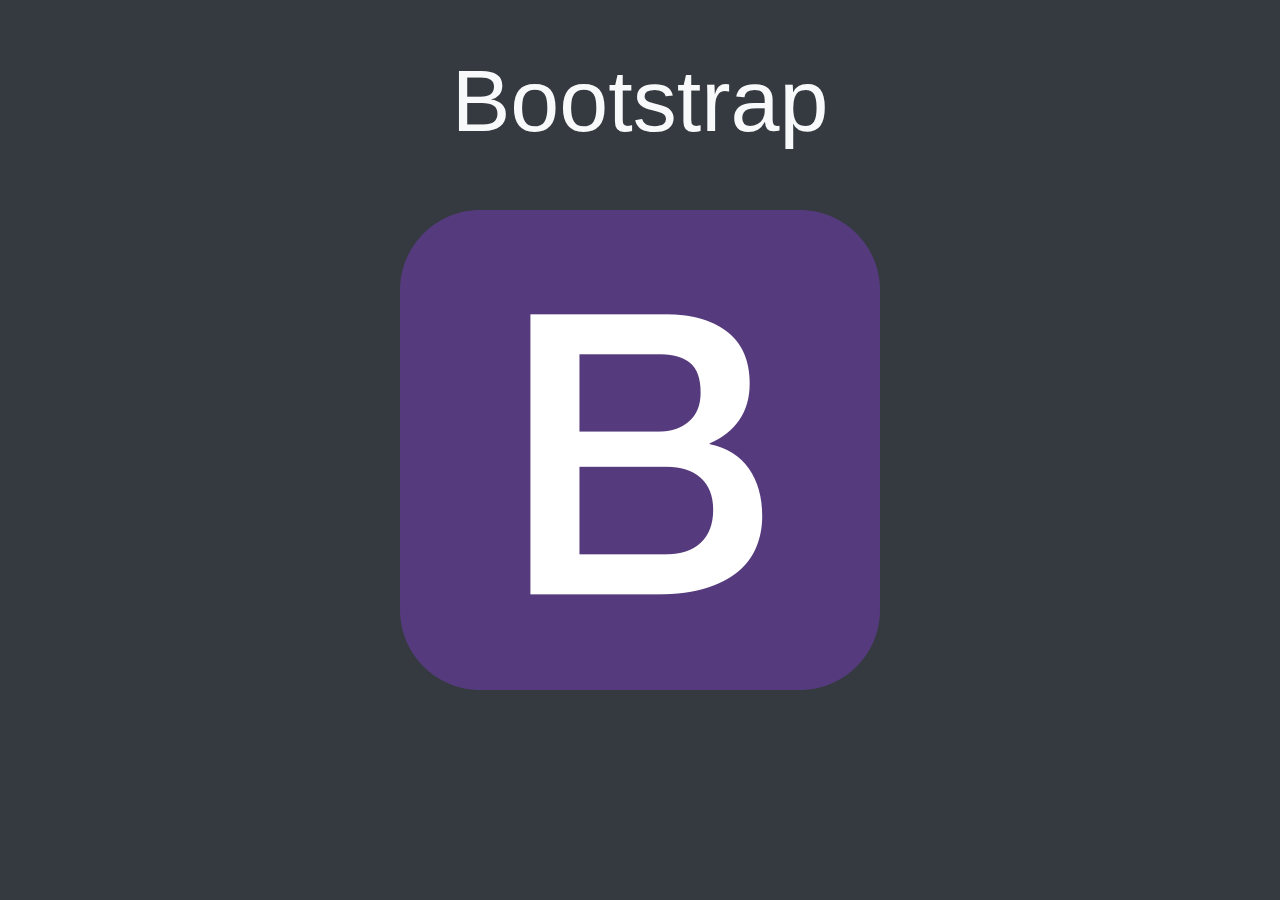
<file: index.html>
<!DOCTYPE html>
<html>
<head>
	<title>Bootstrap présentation</title>
	<meta charset="utf-8">
	<meta name="viewport" content="width=device-width, initial-scale=1, shrink-to-fit=no">
	<meta NAME='Author' CONTENT='Renou Antoine'>
	<meta NAME='Language' CONTENT='fr'>
	<link href="bootstrap/css/bootstrap.min.css" rel="stylesheet">
	<link rel="stylesheet" type="text/css" href="../css/menu.css">
</head>
<body class="bg-dark">

	<div class="container-fluid">
		
		<header>
			<div class="row justify-content-center m-5">
				<h1 class="display-2 text-light">Bootstrap</h1>
			</div>
		</header>
		
		

		<main>
			<div class="row  justify-content-center">
				
				<a href="views/menu.html">
					<img class="img-fluid img-rounded" src="images/bootstrap_logo.png" id="bootstrap_logo" alt="bootstrap logo">
				</a>
				
			</div>
		</main>

	</div>


	<!--Script-->
	<script src="bootstrap/js/jquery-3.4.1.slim.min.js"></script>
	<script src="bootstrap/js/popper.min.js"></script>
	<script src="bootstrap/js/bootstrap.min.js"></script>
</body>
</html>
</file>
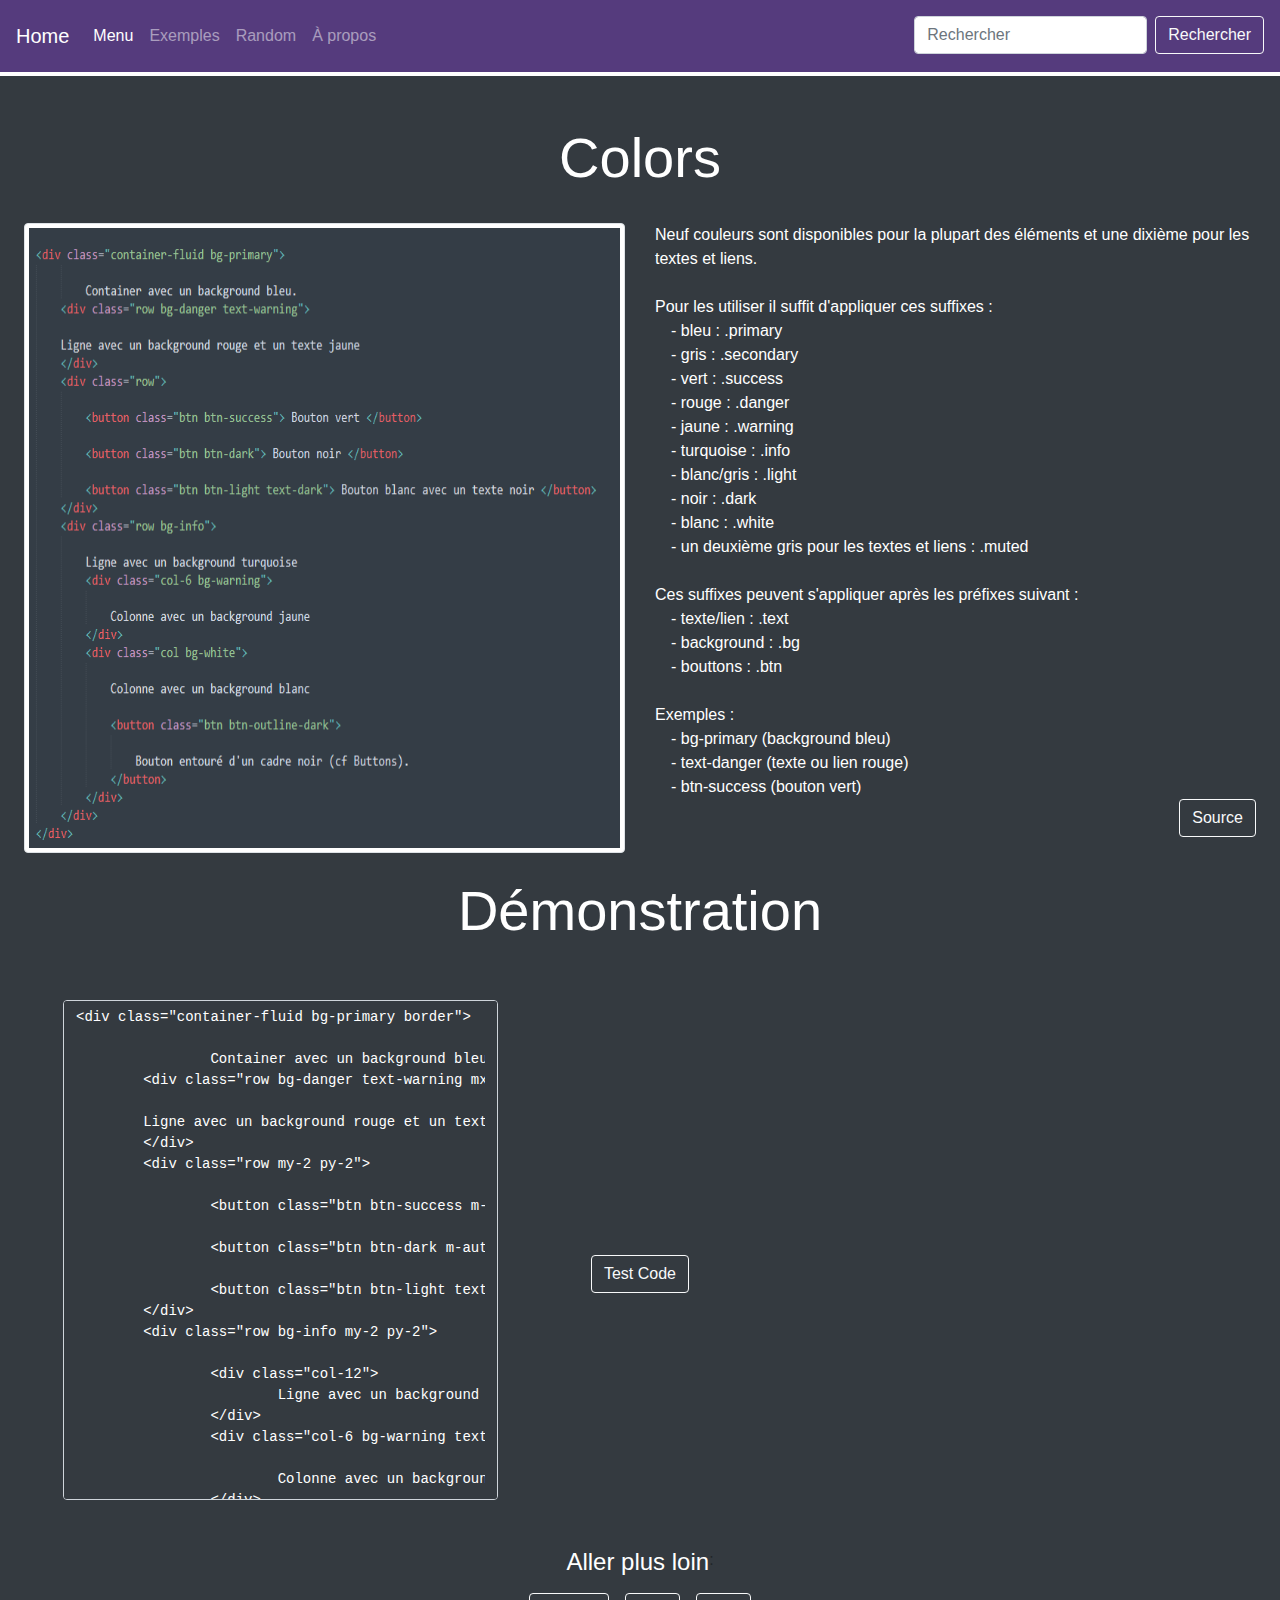
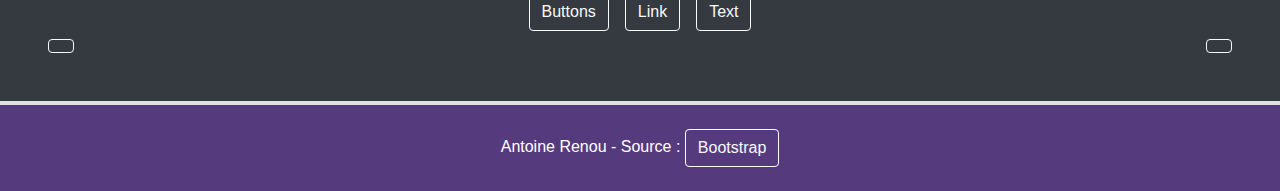
<file: views/colors.html>
<!DOCTYPE html>
<html>
<head>
	<title>Colors</title>
	<meta charset="utf-8">
	<meta name="viewport" content="width=device-width, initial-scale=1, shrink-to-fit=no">
	<meta NAME='Author' CONTENT='Renou Antoine'>
	<meta NAME='Language' CONTENT='fr'>
	<link href="../bootstrap/css/bootstrap.min.css" rel="stylesheet">
	<link rel="stylesheet" type="text/css" href="../css/menu.css">
</head>
<body class="bg-dark">
	<div class="container-fluid p-0">

		<!-- NavBar -->
		<header>
			<nav class="navbar navbar-expand-md navbar-dark p-3" id="navbar">
				<a class="navbar-brand" href="../index.html">Home</a>
				<button class="navbar-toggler" type="button" data-toggle="collapse" data-target="#navbarNavAltMarkup" aria-controls="#navbarNavAltMarkup" aria-expanded="false" aria-label="Toggle navigation">
					<span class="navbar-toggler-icon"></span>
				</button>

				<ul class="collapse navbar-collapse align-items-start navbar-nav" id="navbarNavAltMarkup">
					<li class="nav-item">
						<a class="nav-link active" href="menu.html">Menu</a>
					</li>
					<li class="nav-item ">
						<a class="nav-link" href="#">Exemples</a>
					</li>
					<li class="nav-item">
						<a class="nav-link" href="#">Random</a>
					</li>
					<li class="nav-item">
						<a class="nav-link" href="#">À propos</a>
					</li>
					<li class="nav-item ml-auto">
						<form class="form-inline">
							<input class="form-control mr-sm-2" type="search" placeholder="Rechercher" aria-label="Search">
							<button class="btn btn-outline-light my-2 my-sm-0 ml-auto" type="submit">Rechercher</button>
						</form>
					</li>
				</ul>	

			</nav>
		</header>
		<!-- Titre -->
		<h1 class="text-center text-white mt-5 display-4">Colors</h1>

		<div class="row p-4">
			<!-- Image -->
			<div class="col-12 col-md-6 d-flex justify-content-center">
				<img class="img-fluid img-thumbnail" src="../images/colors_img.png">
			</div>

			<!-- Présentation -->
			<div class="col-12 col-md-6 d-flex align-items-center pt-5 pt-md-0">
				<p class="text-white">Neuf couleurs sont disponibles pour la plupart des éléments et une dixième pour les textes et liens.<br/>
<br/>
					Pour les utiliser il suffit d'appliquer ces suffixes :<br/>
					&emsp;- bleu : .primary<br/>
					&emsp;- gris : .secondary<br/>
					&emsp;- vert : .success<br/>
					&emsp;- rouge : .danger<br/>
					&emsp;- jaune : .warning<br/>
					&emsp;- turquoise : .info<br/>
					&emsp;- blanc/gris : .light<br/>
					&emsp;- noir : .dark<br/>
					&emsp;- blanc : .white<br/>
					&emsp;- un deuxième gris pour les textes et liens : .muted<br/>
<br/>
					Ces suffixes peuvent s'appliquer après les préfixes suivant :<br/>
					&emsp;- texte/lien : .text<br/>
					&emsp;- background : .bg<br/>
					&emsp;- bouttons : .btn<br/>
<br/>
					Exemples :<br/>
					&emsp;- bg-primary (background bleu)<br/>
					&emsp;- text-danger (texte ou lien rouge)<br/>
					&emsp;- btn-success (bouton vert)<br/>
					<a class="btn btn-outline-light float-right" href="https://getbootstrap.com/docs/4.0/utilities/colors/">Source</a>
				</p>

			</div>



		</div>

		<!-- Démonstration -->
		<div class="row justify-content-center">
			<h1 class="text-center text-white display-4 pt-0 pb-5">Démonstration</h1>
		</div>
		
		<div class="row mx-4">
			<!-- Code -->
			<div class="col-12 col-md-5">
				<div contenteditable="true" spellcheck="false" class="form-control ml-4 mb-4 bg-dark" style="width: 90%; height: 500px; overflow: auto;">

					<pre id="code" class="text-white">

					</pre>
				</div>
			</div>

			<div class="col-12 col-md-2 d-flex justify-content-center align-items-center mt-4">
				<button class="btn btn-outline-light" onclick="transfer()">Test Code</button>
			</div>	

			<!-- Visuel -->
			<div id="visuel" class="col-12 my-3 col-md-5 d-flex align-items-center">
				
			</div>

		</div>
		
		<!-- Aller plus loin -->
		<div class="row pt-4">

			<div class="col-12 d-flex justify-content-center mb-2">
				<h4 class="display-5 text-white">Aller plus loin </h4>:
			</div>

			<div class="col-12 d-flex justify-content-center mb-2">
				<a class="btn btn-outline-light mx-2" href="buttons.html">Buttons</a>
				<a class="btn btn-outline-light mx-2" href="link.html">Link</a>
				<a class="btn btn-outline-light mx-2" href="text.html">Text</a>
			</div>

			<div class="col-6 d-flex align-items-end">
				<button type="button" class="btn btn-outline-light ml-5">
					<i class="fa fa-chevron-left text-left"></i> 
				</button>
			</div>

			<div class="col-6 d-flex justify-content-end align-items-end">
				<button type="button" class="btn btn-outline-light mr-5">
					<i class="fa fa-chevron-right text-left"></i> 
				</button>
			</div>

		</div>

		<!-- Footer -->
		<div class="row mt-5 border-top p-4" id="footer">
			<div class="col-12 text-center">

				Antoine Renou - Source : <a class="btn btn-outline-light rounded border-white" href="https://getbootstrap.com/">Bootstrap</a>

			</div>
		</div>

	</div>

	<!--Script-->
	<script type="text/javascript" src="../bootstrap/js/jquery-3.4.1.min.js"></script>
	<script type="text/javascript" src="../bootstrap/js/popper.min.js"></script>
	<script type="text/javascript" src="../bootstrap/js/bootstrap.min.js"></script>
	<script type="text/javascript" src="../js/font_awesome.js"></script>
	<script type="text/javascript" src="../js/demonstration.js"></script>
	<script type="text/javascript">fill('../html_exemples/colors_exemple.html');</script>
	<script type="text/javascript">transfer();</script>
</body>
</html>
</file>
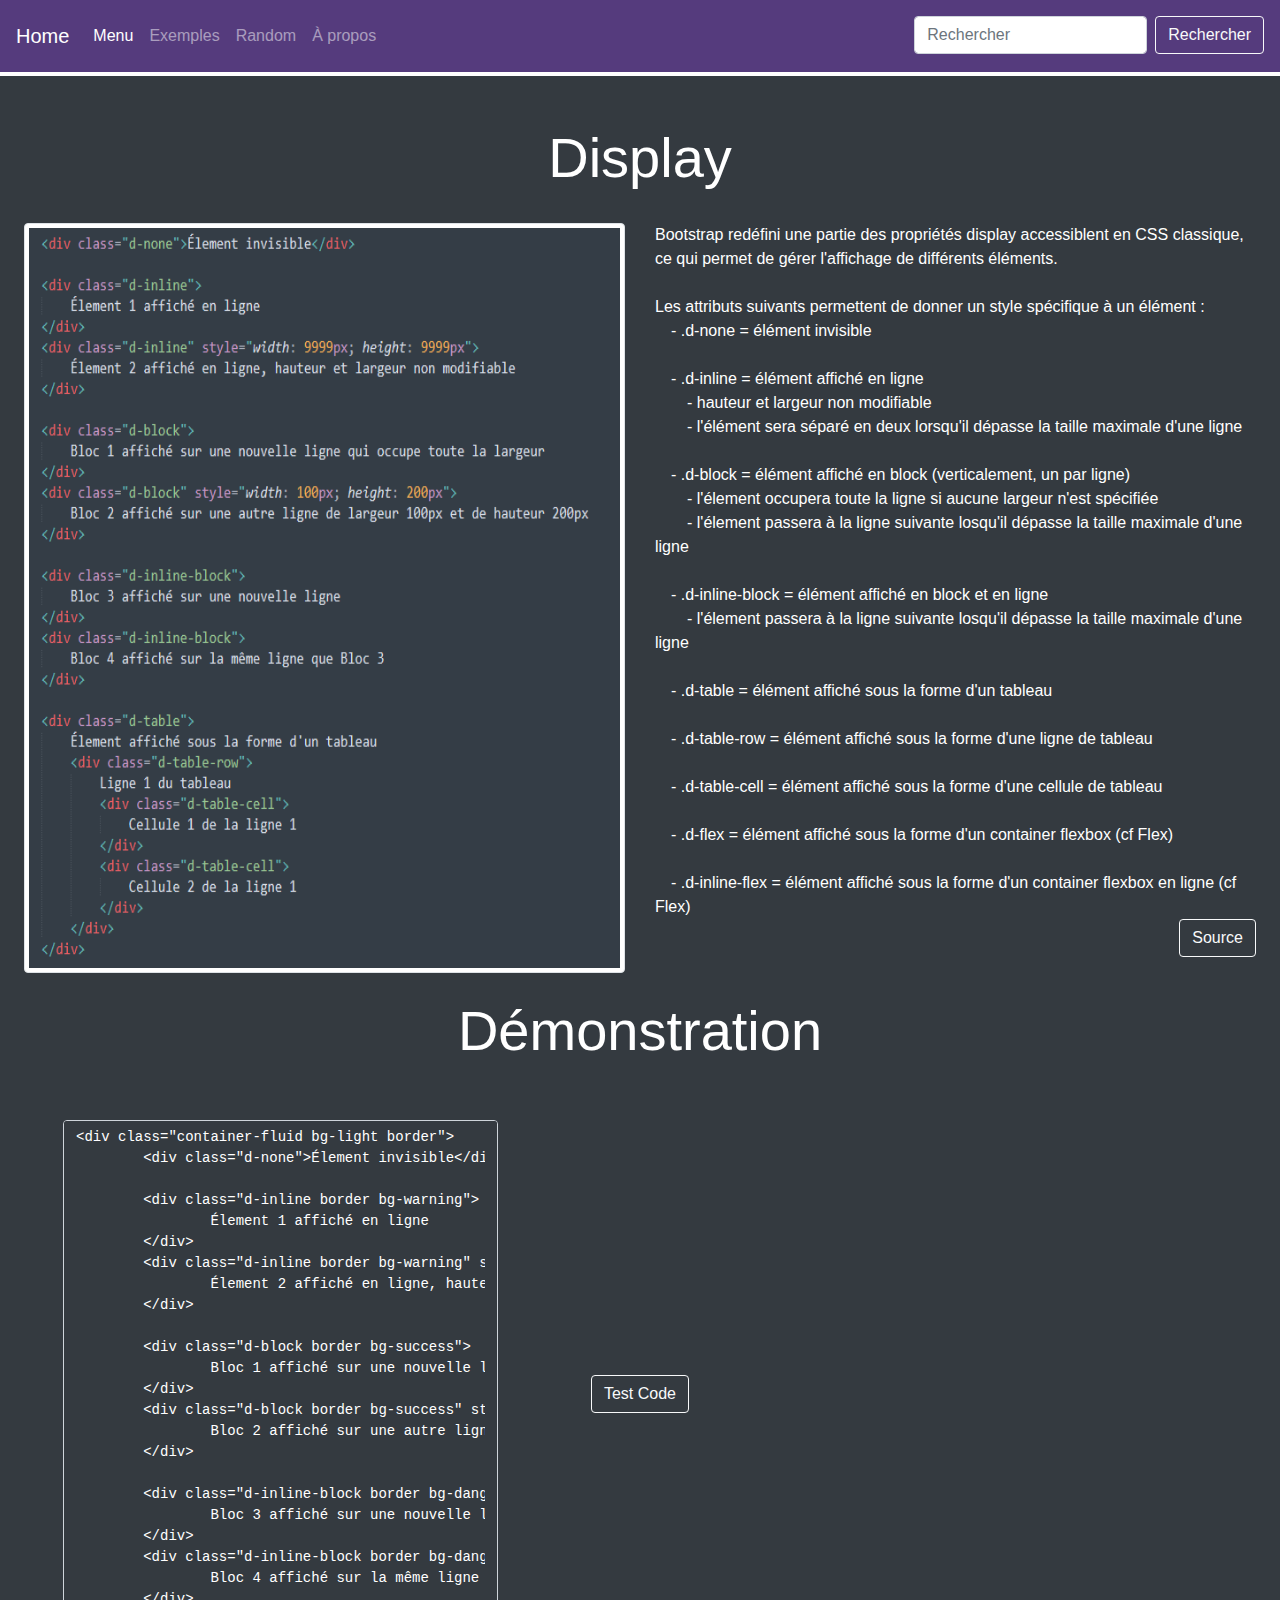
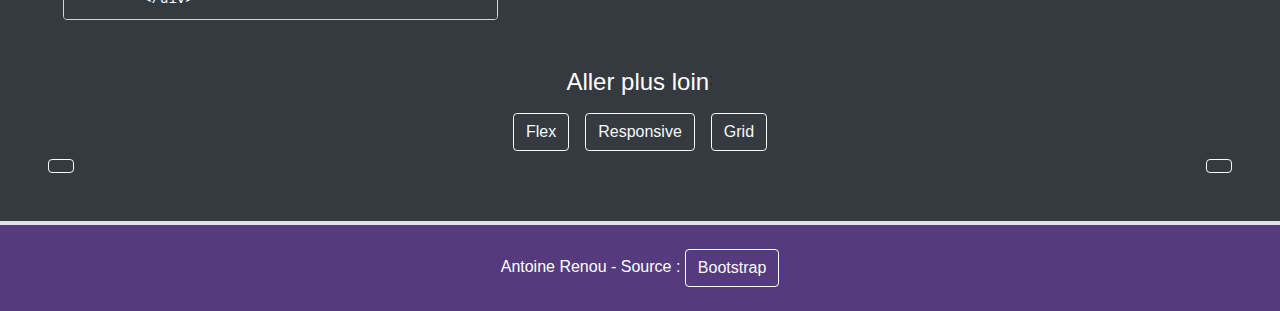
<file: views/display.html>
<!DOCTYPE html>
<html>
<head>
	<title>Display</title>
	<meta charset="utf-8">
	<meta name="viewport" content="width=device-width, initial-scale=1, shrink-to-fit=no">
	<meta NAME='Author' CONTENT='Renou Antoine'>
	<meta NAME='Language' CONTENT='fr'>
	<link href="../bootstrap/css/bootstrap.min.css" rel="stylesheet">
	<link rel="stylesheet" type="text/css" href="../css/menu.css">
</head>
<body class="bg-dark">
	<div class="container-fluid p-0">

		<!-- NavBar -->
		<header>
			<nav class="navbar navbar-expand-md navbar-dark p-3" id="navbar">
				<a class="navbar-brand" href="../index.html">Home</a>
				<button class="navbar-toggler" type="button" data-toggle="collapse" data-target="#navbarNavAltMarkup" aria-controls="#navbarNavAltMarkup" aria-expanded="false" aria-label="Toggle navigation">
					<span class="navbar-toggler-icon"></span>
				</button>

				<ul class="collapse navbar-collapse align-items-start navbar-nav" id="navbarNavAltMarkup">
					<li class="nav-item">
						<a class="nav-link active" href="menu.html">Menu</a>
					</li>
					<li class="nav-item ">
						<a class="nav-link" href="#">Exemples</a>
					</li>
					<li class="nav-item">
						<a class="nav-link" href="#">Random</a>
					</li>
					<li class="nav-item">
						<a class="nav-link" href="#">À propos</a>
					</li>
					<li class="nav-item ml-auto">
						<form class="form-inline">
							<input class="form-control mr-sm-2" type="search" placeholder="Rechercher" aria-label="Search">
							<button class="btn btn-outline-light my-2 my-sm-0 ml-auto" type="submit">Rechercher</button>
						</form>
					</li>
				</ul>	

			</nav>
		</header>
		<!-- Titre -->
		<h1 class="text-center text-white mt-5 display-4">Display</h1>

		<div class="row p-4">
			<!-- Image -->
			<div class="col-12 col-md-6 d-flex justify-content-center">
				<img class="img-fluid img-thumbnail" src="../images/display_img.png">
			</div>

			<!-- Présentation -->
			<div class="col-12 col-md-6 d-flex align-items-center pt-5 pt-md-0">
				<p class="text-white">Bootstrap redéfini une partie des propriétés display accessiblent en CSS classique, ce qui permet de gérer l'affichage de différents éléments.<br/>
					<br/>
					Les attributs suivants permettent de donner un style spécifique à un élément :<br/>
					&emsp;- .d-none = élément invisible<br/>
					<br/>
					&emsp;- .d-inline = élément affiché en ligne<br/>
					&emsp;&emsp;- hauteur et largeur non modifiable<br/>
					&emsp;&emsp;- l'élément sera séparé en deux lorsqu'il dépasse la taille maximale d'une ligne<br/>
					<br/>
					&emsp;- .d-block = élément affiché en block (verticalement, un par ligne)<br/>
					&emsp;&emsp;- l'élement occupera toute la ligne si aucune largeur n'est spécifiée<br/>
					&emsp;&emsp;- l'élement passera à la ligne suivante losqu'il dépasse la taille maximale d'une ligne<br/>
					<br/>
					&emsp;- .d-inline-block = élément affiché en block et en ligne<br/>
					&emsp;&emsp;- l'élement passera à la ligne suivante losqu'il dépasse la taille maximale d'une ligne<br/>
					<br/>
					&emsp;- .d-table = élément affiché sous la forme d'un tableau<br/>
					<br/>
					&emsp;- .d-table-row = élément affiché sous la forme d'une ligne de tableau<br/>
					<br/>
					&emsp;- .d-table-cell = élément affiché sous la forme d'une cellule de tableau<br/>
					<br/>
					&emsp;- .d-flex = élément affiché sous la forme d'un container flexbox (cf Flex)<br/>
					<br/>
					&emsp;- .d-inline-flex = élément affiché sous la forme d'un container flexbox en ligne (cf Flex)<br/>
					<a class="btn btn-outline-light float-right" href="https://getbootstrap.com/docs/4.0/utilities/display/">Source</a>
				</p>

			</div>



		</div>

		<!-- Démonstration -->
		<div class="row justify-content-center">
			<h1 class="text-center text-white display-4 pt-0 pb-5">Démonstration</h1>
		</div>
		
		<div class="row mx-4">
			<!-- Code -->
			<div class="col-12 col-md-5">
				<div contenteditable="true" spellcheck="false" class="form-control ml-4 mb-4 bg-dark" style="width: 90%; height: 500px; overflow: auto;">

					<pre id="code" class="text-white">

					</pre>
				</div>
			</div>

			<div class="col-12 col-md-2 d-flex justify-content-center align-items-center mt-4">
				<button class="btn btn-outline-light" onclick="transfer()">Test Code</button>
			</div>	

			<!-- Visuel -->
			<div id="visuel" class="col-12 my-3 col-md-5 d-flex align-items-center">
				
			</div>

		</div>
		
		<!-- Aller plus loin -->
		<div class="row pt-4">

			<div class="col-12 d-flex justify-content-center mb-2">
				<h4 class="display-5 text-white">Aller plus loin </h4>:
			</div>

			<div class="col-12 d-flex justify-content-center mb-2">
				<a class="btn btn-outline-light mx-2" href="flex.html">Flex</a>
				<a class="btn btn-outline-light mx-2" href="responsive.html">Responsive</a>
				<a class="btn btn-outline-light mx-2" href="grid.html">Grid</a>
			</div>

			<div class="col-6 d-flex align-items-end">
				<button type="button" class="btn btn-outline-light ml-5">
					<i class="fa fa-chevron-left text-left"></i> 
				</button>
			</div>

			<div class="col-6 d-flex justify-content-end align-items-end">
				<button type="button" class="btn btn-outline-light mr-5">
					<i class="fa fa-chevron-right text-left"></i> 
				</button>
			</div>

		</div>

		<!-- Footer -->
		<div class="row mt-5 border-top p-4" id="footer">
			<div class="col-12 text-center">

				Antoine Renou - Source : <a class="btn btn-outline-light rounded border-white" href="https://getbootstrap.com/">Bootstrap</a>

			</div>
		</div>

	</div>

	<!--Script-->
	<script type="text/javascript" src="../bootstrap/js/jquery-3.4.1.min.js"></script>
	<script type="text/javascript" src="../bootstrap/js/popper.min.js"></script>
	<script type="text/javascript" src="../bootstrap/js/bootstrap.min.js"></script>
	<script type="text/javascript" src="../js/font_awesome.js"></script>
	<script type="text/javascript" src="../js/demonstration.js"></script>
	<script type="text/javascript">fill('../html_exemples/display_exemple.html');</script>
	<script type="text/javascript">transfer();</script>
</body>
</html>
</file>
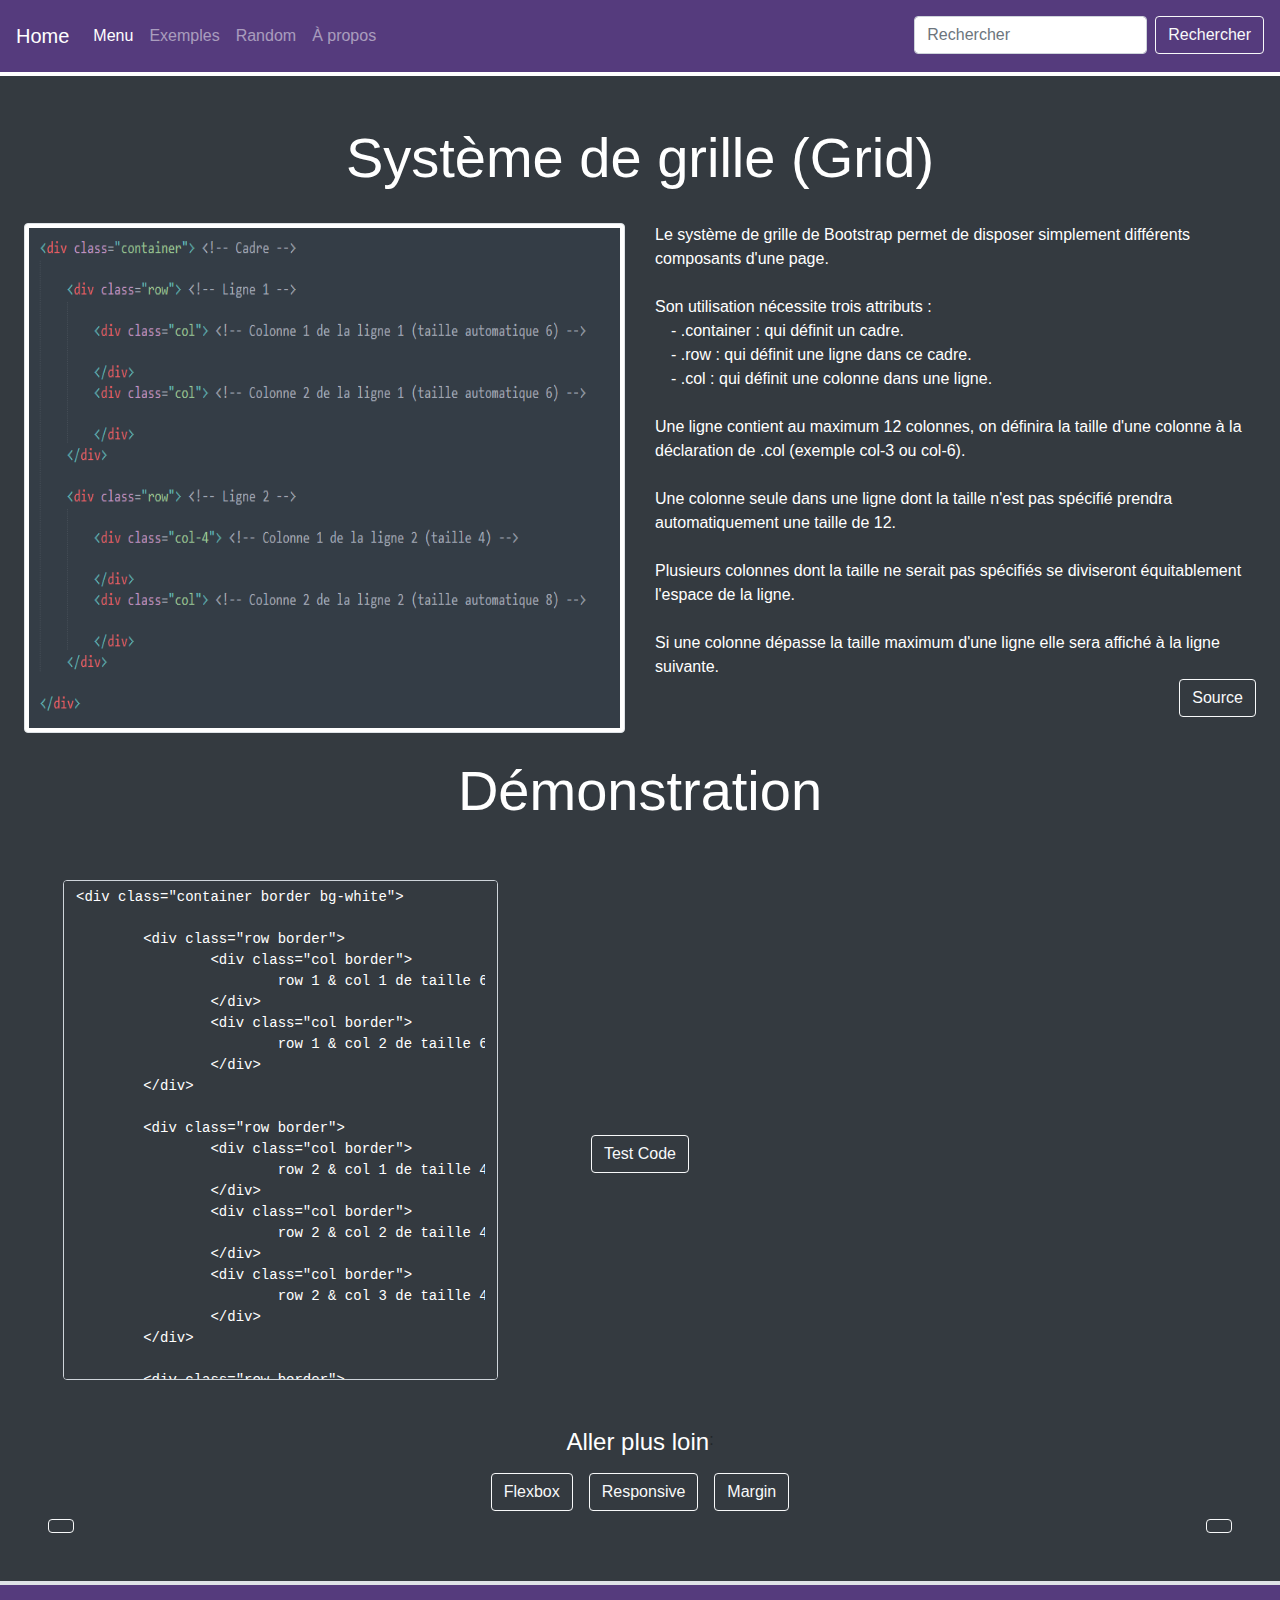
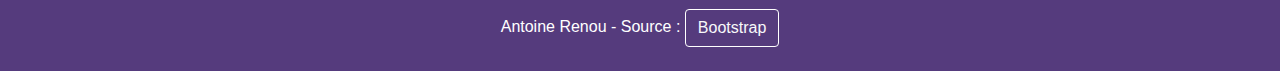
<file: views/grid.html>
<!DOCTYPE html>
<html>
<head>
	<title>Grid</title>
	<meta charset="utf-8">
	<meta name="viewport" content="width=device-width, initial-scale=1, shrink-to-fit=no">
	<meta NAME='Author' CONTENT='Renou Antoine'>
	<meta NAME='Language' CONTENT='fr'>
	<link href="../bootstrap/css/bootstrap.min.css" rel="stylesheet">
	<link rel="stylesheet" type="text/css" href="../css/menu.css">
</head>
<body class="bg-dark">
	<div class="container-fluid p-0">

		<!-- NavBar -->
		<header>
			<nav class="navbar navbar-expand-md navbar-dark p-3" id="navbar">
				<a class="navbar-brand" href="../index.html">Home</a>
				<button class="navbar-toggler" type="button" data-toggle="collapse" data-target="#navbarNavAltMarkup" aria-controls="#navbarNavAltMarkup" aria-expanded="false" aria-label="Toggle navigation">
					<span class="navbar-toggler-icon"></span>
				</button>

				<ul class="collapse navbar-collapse align-items-start navbar-nav" id="navbarNavAltMarkup">
					<li class="nav-item">
						<a class="nav-link active" href="menu.html">Menu</a>
					</li>
					<li class="nav-item ">
						<a class="nav-link" href="#">Exemples</a>
					</li>
					<li class="nav-item">
						<a class="nav-link" href="#">Random</a>
					</li>
					<li class="nav-item">
						<a class="nav-link" href="#">À propos</a>
					</li>
					<li class="nav-item ml-auto">
						<form class="form-inline">
							<input class="form-control mr-sm-2" type="search" placeholder="Rechercher" aria-label="Search">
							<button class="btn btn-outline-light my-2 my-sm-0 ml-auto" type="submit">Rechercher</button>
						</form>
					</li>
				</ul>	

			</nav>
		</header>
		<!-- Titre -->
		<h1 class="text-center text-white mt-5 display-4">Système de grille (Grid)</h1>

		<div class="row p-4">
			<!-- Image -->
			<div class="col-12 col-md-6 d-flex justify-content-center">
				<img class="img-fluid img-thumbnail" src="../images/grid_img.png">
			</div>

			<!-- Présentation -->
			<div class="col-12 col-md-6 d-flex align-items-center pt-5 pt-md-0">
				<p class="text-white">Le système de grille de Bootstrap permet de disposer simplement différents composants d'une page.<br/>
					<br/>
					Son utilisation nécessite trois attributs :<br/>
					&emsp;- .container : qui définit un cadre.<br/>
					&emsp;- .row : qui définit une ligne dans ce cadre.<br/>
					&emsp;- .col : qui définit une colonne dans une ligne.<br/>
					<br/>
					Une ligne contient au maximum 12 colonnes, on définira la taille d'une colonne à la déclaration de .col (exemple col-3 ou col-6).<br/>
					<br/>
					Une colonne seule dans une ligne dont la taille n'est pas spécifié prendra automatiquement une taille de 12.<br/>
					<br/>
					Plusieurs colonnes dont la taille ne serait pas spécifiés se diviseront équitablement l'espace de la ligne.<br/>
					<br/>
					Si une colonne dépasse la taille maximum d'une ligne elle sera affiché à la ligne suivante.<br/>
					<a class="btn btn-outline-light float-right" href="https://getbootstrap.com/docs/4.0/layout/grid/">Source</a>
				</p>

			</div>



		</div>

		<!-- Démonstration -->
		<div class="row justify-content-center">
			<h1 class="text-center text-white display-4 pt-0 pb-5">Démonstration</h1>
		</div>
		
		<div class="row mx-4">
			<!-- Code -->
			<div class="col-12 col-md-5">
				<div contenteditable="true" spellcheck="false" class="form-control ml-4 mb-4 bg-dark" style="width: 90%; height: 500px; overflow: auto;">

					<pre id="code" class="text-white">

					</pre>
				</div>
			</div>

			<div class="col-12 col-md-2 d-flex justify-content-center align-items-center mt-4">
				<button class="btn btn-outline-light" onclick="transfer()">Test Code</button>
			</div>	

			<!-- Visuel -->
			<div id="visuel" class="col-12 my-3 col-md-5 d-flex align-items-center">
				
			</div>

		</div>
		
		<!-- Aller plus loin -->
		<div class="row pt-4">

			<div class="col-12 d-flex justify-content-center mb-2">
				<h4 class="display-5 text-white">Aller plus loin </h4>:
			</div>

			<div class="col-12 d-flex justify-content-center mb-2">
				<a class="btn btn-outline-light mx-2" href="#">Flexbox</a>
				<a class="btn btn-outline-light mx-2" href="#">Responsive</a>
				<a class="btn btn-outline-light mx-2" href="#">Margin</a>
			</div>

			<div class="col-6 d-flex align-items-end">
				<button type="button" class="btn btn-outline-light ml-5">
					<i class="fa fa-chevron-left text-left"></i> 
				</button>
			</div>

			<div class="col-6 d-flex justify-content-end align-items-end">
				<button type="button" class="btn btn-outline-light mr-5">
					<i class="fa fa-chevron-right text-left"></i> 
				</button>
			</div>

		</div>

		<!-- Footer -->
		<div class="row mt-5 border-top p-4" id="footer">
			<div class="col-12 text-center">

				Antoine Renou - Source : <a class="btn btn-outline-light rounded border-white" href="https://getbootstrap.com/">Bootstrap</a>

			</div>
		</div>

	</div>

	<!--Script-->
	<script type="text/javascript" src="../bootstrap/js/jquery-3.4.1.min.js"></script>
	<script type="text/javascript" src="../bootstrap/js/popper.min.js"></script>
	<script type="text/javascript" src="../bootstrap/js/bootstrap.min.js"></script>
	<script type="text/javascript" src="../js/font_awesome.js"></script>
	<script type="text/javascript" src="../js/demonstration.js"></script>
	<script type="text/javascript">fill('../html_exemples/grid_exemple.html');</script>
	<script type="text/javascript">transfer();</script>
</body>
</html>
</file>
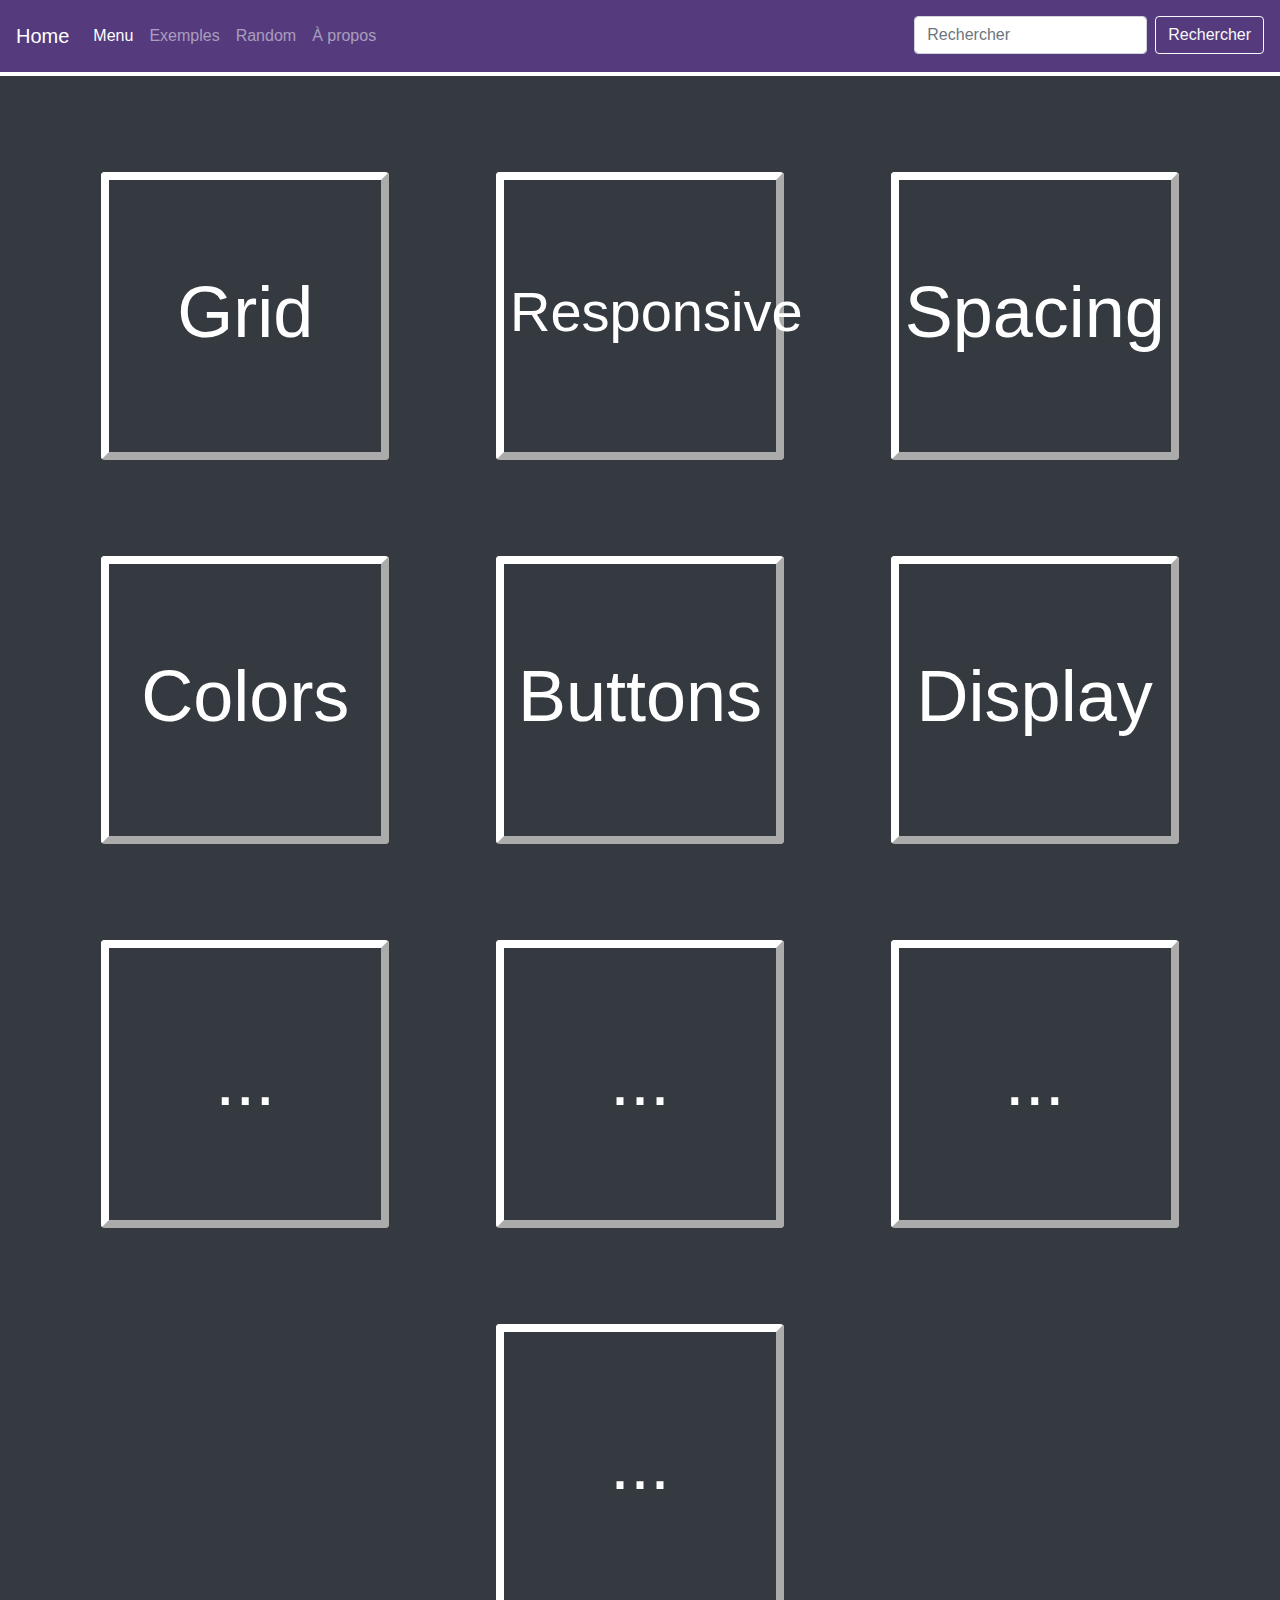
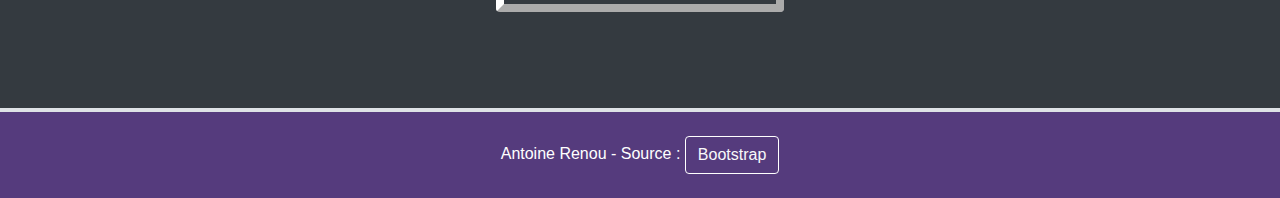
<file: views/menu.html>
<!DOCTYPE html>
<html>
<head>
	<title>Menu</title>
	<meta charset="utf-8">
	<meta name="viewport" content="width=device-width, initial-scale=1, shrink-to-fit=no">
	<meta NAME='Author' CONTENT='Renou Antoine'>
	<meta NAME='Language' CONTENT='fr'>
	<link href="../bootstrap/css/bootstrap.min.css" rel="stylesheet">
	<link rel="stylesheet" type="text/css" href="../css/menu.css">
	
</head>
<body class="bg-dark">
	<div class="container-fluid p-0">

		<header>
			<nav class="navbar navbar-expand-md navbar-dark p-3" id="navbar">
				<a class="navbar-brand" href="../index.html">Home</a>
				<button class="navbar-toggler" type="button" data-toggle="collapse" data-target="#navbarNavAltMarkup" aria-controls="#navbarNavAltMarkup" aria-expanded="false" aria-label="Toggle navigation">
					<span class="navbar-toggler-icon"></span>
				</button>

				<ul class="collapse navbar-collapse align-items-start navbar-nav" id="navbarNavAltMarkup">
					<li class="nav-item">
						<a class="nav-link active" href="menu.html">Menu</a>
					</li>
					<li class="nav-item ">
						<a class="nav-link" href="#">Exemples</a>
					</li>
					<li class="nav-item">
						<a class="nav-link" href="#">Random</a>
					</li>
					<li class="nav-item">
						<a class="nav-link" href="#">À propos</a>
					</li>
					<li class="nav-item ml-auto">
						<form class="form-inline">
							<input class="form-control mr-sm-2" type="search" placeholder="Rechercher" aria-label="Search">
							<button class="btn btn-outline-light my-2 my-sm-0 ml-auto" type="submit">Rechercher</button>
						</form>
					</li>
				</ul>	

			</nav>
		</header>

		<main>
			<div class="row m-5 d-flex justify-content-around">
				<div class="col-sm-12 col-md-6 col-lg-4"> 
					<article class="d-flex justify-content-around my-5">
						<button class="btn-dark justify-content-center align-items-center rounded border-white" onclick="location.href='grid.html';"><h3 class="display-3">Grid</h3></button>
					</article>
				</div>
				<div class="col-sm-12 col-md-6 col-lg-4 my-5"> 
					<article class="d-flex justify-content-around">
						<button class="btn-dark justify-content-center align-items-center rounded border-white" onclick="location.href='responsive.html'"><h3 class="display-4">Responsive</h3></button>
					</article>
				</div>
				<div class="col-sm-12 col-md-6 col-lg-4 my-5"> 
					<article class="d-flex justify-content-around">
						<button class="btn-dark justify-content-center align-items-center rounded border-white" onclick="location.href='spacing.html'"><h3 class="display-3">Spacing</h3></button>
					</article>
				</div>
				<div class="col-sm-12 col-md-6 col-lg-4 my-5"> 
					<article class="d-flex justify-content-around">
						<button class="btn-dark justify-content-center align-items-center rounded border-white" onclick="location.href='colors.html'"><h3 class="display-3">Colors</h3></button>
					</article>
				</div>
				<div class="col-sm-12 col-md-6 col-lg-4 my-5"> 
					<article class="d-flex justify-content-around">
						<button class="btn-dark justify-content-center align-items-center rounded border-white" href="grid.html"><h3 class="display-3">Buttons</h3></button>
					</article>
				</div>
				<div class="col-sm-12 col-md-6 col-lg-4 my-5"> 
					<article class="d-flex justify-content-around">
						<button class="btn-dark justify-content-center align-items-center rounded border-white" onclick="location.href='display.html'"><h3 class="display-3">Display</h3></button>
					</article>
				</div>
				<div class="col-sm-12 col-md-6 col-lg-4 my-5"> 
					<article class="d-flex justify-content-around">
						<button class="btn-dark justify-content-center align-items-center rounded border-white" href="grid.html"><h3 class="display-3">...</h3></button>
					</article>
				</div>
				<div class="col-sm-12 col-md-6 col-lg-4 my-5"> 
					<article class="d-flex justify-content-around">
						<button class="btn-dark justify-content-center align-items-center rounded border-white" href="grid.html"><h3 class="display-3">...</h3></button>
					</article>
				</div>
				<div class="col-sm-12 col-md-6 col-lg-4 my-5"> 
					<article class="d-flex justify-content-around">
						<button class="btn-dark justify-content-center align-items-center rounded border-white" href="grid.html"><h3 class="display-3">...</h3></button>
					</article>
				</div>
				<div class="col-sm-12 col-md-6 col-lg-4 my-5"> 
					<article class="d-flex justify-content-around">
						<button class="btn-dark justify-content-center align-items-center rounded border-white" href="grid.html"><h3 class="display-3">...</h3></button>
					</article>
				</div>
				
			</div>
			
		</main>

		
		<div class="row mt-5 border-top p-4" id="footer">
			<div class="col-12 text-center">

				Antoine Renou - Source : <a class="btn btn-outline-light rounded border-white" href="https://getbootstrap.com/">Bootstrap</a>

			</div>
		</div>

	</div>

	<!--Script-->
	<script src="../bootstrap/js/jquery-3.4.1.min.js"></script>
	<script src="../bootstrap/js/popper.min.js"></script>
	<script src="../bootstrap/js/bootstrap.min.js"></script>
</body>
</html>
</file>
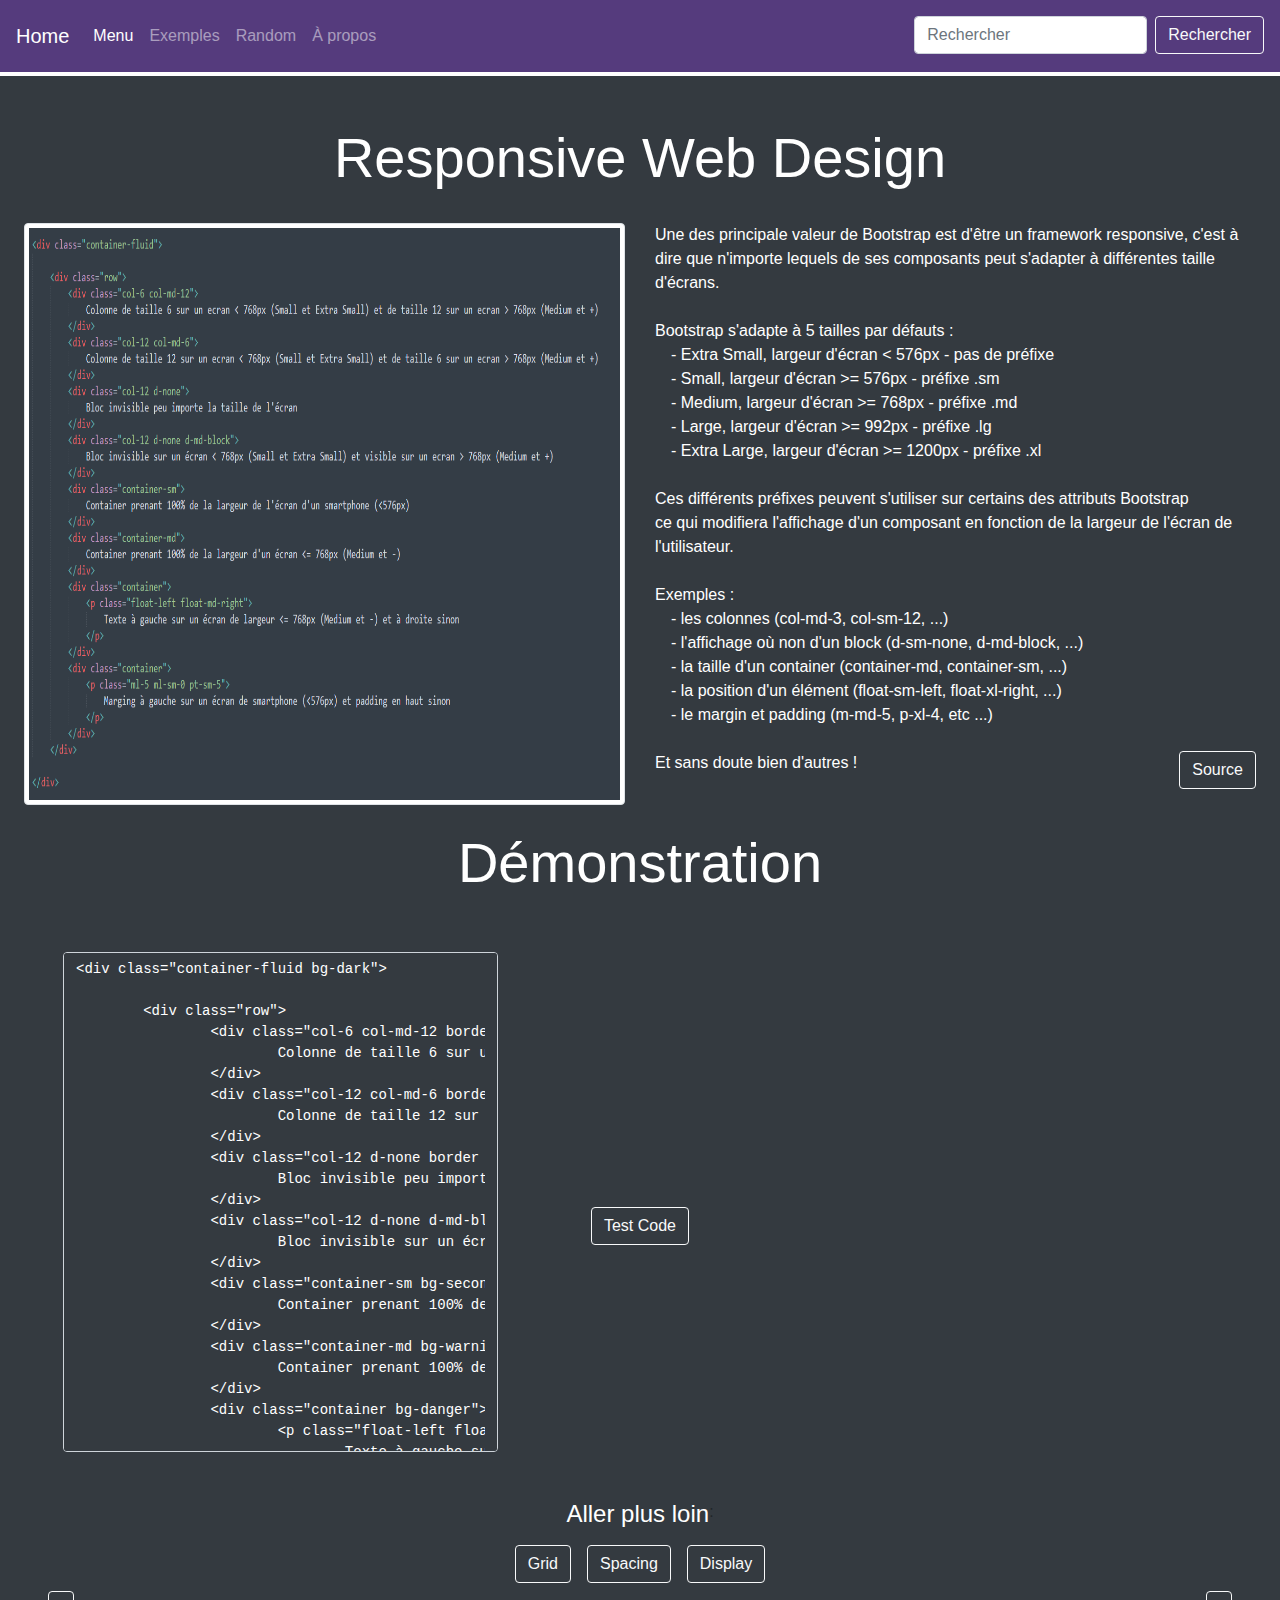
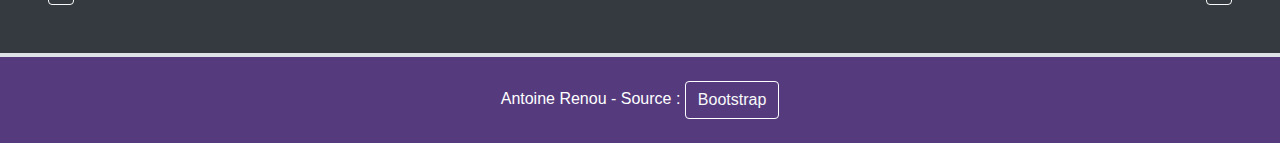
<file: views/responsive.html>
<!DOCTYPE html>
<html>
<head>
	<title>Responsive</title>
	<meta charset="utf-8">
	<meta name="viewport" content="width=device-width, initial-scale=1, shrink-to-fit=no">
	<meta NAME='Author' CONTENT='Renou Antoine'>
	<meta NAME='Language' CONTENT='fr'>
	<link href="../bootstrap/css/bootstrap.min.css" rel="stylesheet">
	<link rel="stylesheet" type="text/css" href="../css/menu.css">
</head>
<body class="bg-dark">
	<div class="container-fluid p-0">

		<!-- NavBar -->
		<header>
			<nav class="navbar navbar-expand-md navbar-dark p-3" id="navbar">
				<a class="navbar-brand" href="../index.html">Home</a>
				<button class="navbar-toggler" type="button" data-toggle="collapse" data-target="#navbarNavAltMarkup" aria-controls="#navbarNavAltMarkup" aria-expanded="false" aria-label="Toggle navigation">
					<span class="navbar-toggler-icon"></span>
				</button>

				<ul class="collapse navbar-collapse align-items-start navbar-nav" id="navbarNavAltMarkup">
					<li class="nav-item">
						<a class="nav-link active" href="menu.html">Menu</a>
					</li>
					<li class="nav-item ">
						<a class="nav-link" href="#">Exemples</a>
					</li>
					<li class="nav-item">
						<a class="nav-link" href="#">Random</a>
					</li>
					<li class="nav-item">
						<a class="nav-link" href="#">À propos</a>
					</li>
					<li class="nav-item ml-auto">
						<form class="form-inline">
							<input class="form-control mr-sm-2" type="search" placeholder="Rechercher" aria-label="Search">
							<button class="btn btn-outline-light my-2 my-sm-0 ml-auto" type="submit">Rechercher</button>
						</form>
					</li>
				</ul>	

			</nav>
		</header>
		<!-- Titre -->
		<h1 class="text-center text-white mt-5 display-4">Responsive Web Design</h1>

		<div class="row p-4">
			<!-- Image -->
			<div class="col-12 col-md-6 d-flex justify-content-center">
				<img class="img-fluid img-thumbnail" src="../images/responsive_img.png">
			</div>

			<!-- Présentation -->
			<div class="col-12 col-md-6 d-flex align-items-center pt-5 pt-md-0">
				<p class="text-white">Une des principale valeur de Bootstrap est d'être un framework responsive,
					c'est à dire que n'importe lequels de ses composants peut s'adapter à différentes taille d'écrans.<br/>
					<br/>
					Bootstrap s'adapte à 5 tailles par défauts :<br/>
					&emsp;- Extra Small, largeur d'écran < 576px - pas de préfixe<br/>
					&emsp;- Small, largeur d'écran >= 576px - préfixe .sm<br/>
					&emsp;- Medium, largeur d'écran >= 768px - préfixe .md<br/>
					&emsp;- Large, largeur d'écran >= 992px - préfixe .lg<br/>
					&emsp;- Extra Large, largeur d'écran >= 1200px - préfixe .xl<br/>
					<br/>
					Ces différents préfixes peuvent s'utiliser sur certains des attributs Bootstrap <br/>
					ce qui modifiera l'affichage d'un composant en fonction de la largeur de l'écran de l'utilisateur.<br/>
					<br/>
					Exemples : <br/>
					&emsp;- les colonnes (col-md-3, col-sm-12, ...) <br/>
					&emsp;- l'affichage où non d'un block (d-sm-none, d-md-block, ...)<br/>
					&emsp;- la taille d'un container (container-md, container-sm, ...)<br/>
					&emsp;- la position d'un élément (float-sm-left, float-xl-right, ...)<br/>
					&emsp;- le margin et padding (m-md-5, p-xl-4, etc ...)<br/>
					<br/>
					Et sans doute bien d'autres !<a class="btn btn-outline-light float-right" href="https://getbootstrap.com/docs/4.4/layout/overview/#responsive-breakpoints">Source</a>
				</p>

			</div>



		</div>

		<!-- Démonstration -->
		<div class="row justify-content-center">
			<h1 class="text-center text-white display-4 pt-0 pb-5">Démonstration</h1>
		</div>
		
		<div class="row mx-4">
			<!-- Code -->
			<div class="col-12 col-md-5">
				<div contenteditable="true" spellcheck="false" class="form-control ml-4 mb-4 bg-dark" style="width: 90%; height: 500px; overflow: auto;">

					<pre id="code" class="text-white">

					</pre>
				</div>
			</div>

			<div class="col-12 col-md-2 d-flex justify-content-center align-items-center mt-4">
				<button class="btn btn-outline-light" onclick="transfer()">Test Code</button>
			</div>	

			<!-- Visuel -->
			<div id="visuel" class="col-12 my-3 col-md-5 d-flex align-items-center">
				
			</div>

		</div>
		
		<!-- Aller plus loin -->
		<div class="row pt-4">

			<div class="col-12 d-flex justify-content-center mb-2">
				<h4 class="display-5 text-white">Aller plus loin </h4>:
			</div>

			<div class="col-12 d-flex justify-content-center mb-2">
				<a class="btn btn-outline-light mx-2" href="grid.html">Grid</a>
				<a class="btn btn-outline-light mx-2" href="spacing.html">Spacing</a>
				<a class="btn btn-outline-light mx-2" href="display.html">Display</a>
			</div>

			<div class="col-6 d-flex align-items-end">
				<button type="button" class="btn btn-outline-light ml-5">
					<i class="fa fa-chevron-left text-left"></i> 
				</button>
			</div>

			<div class="col-6 d-flex justify-content-end align-items-end">
				<button type="button" class="btn btn-outline-light mr-5">
					<i class="fa fa-chevron-right text-left"></i> 
				</button>
			</div>

		</div>

		<!-- Footer -->
		<div class="row mt-5 border-top p-4" id="footer">
			<div class="col-12 text-center">

				Antoine Renou - Source : <a class="btn btn-outline-light rounded border-white" href="https://getbootstrap.com/">Bootstrap</a>

			</div>
		</div>

	</div>

	<!--Script-->
	<script type="text/javascript" src="../bootstrap/js/jquery-3.4.1.min.js"></script>
	<script type="text/javascript" src="../bootstrap/js/popper.min.js"></script>
	<script type="text/javascript" src="../bootstrap/js/bootstrap.min.js"></script>
	<script type="text/javascript" src="../js/font_awesome.js"></script>
	<script type="text/javascript" src="../js/demonstration.js"></script>
	<script type="text/javascript">fill('../html_exemples/responsive_exemple.html');</script>
	<script type="text/javascript">transfer();</script>
</body>
</html>
</file>
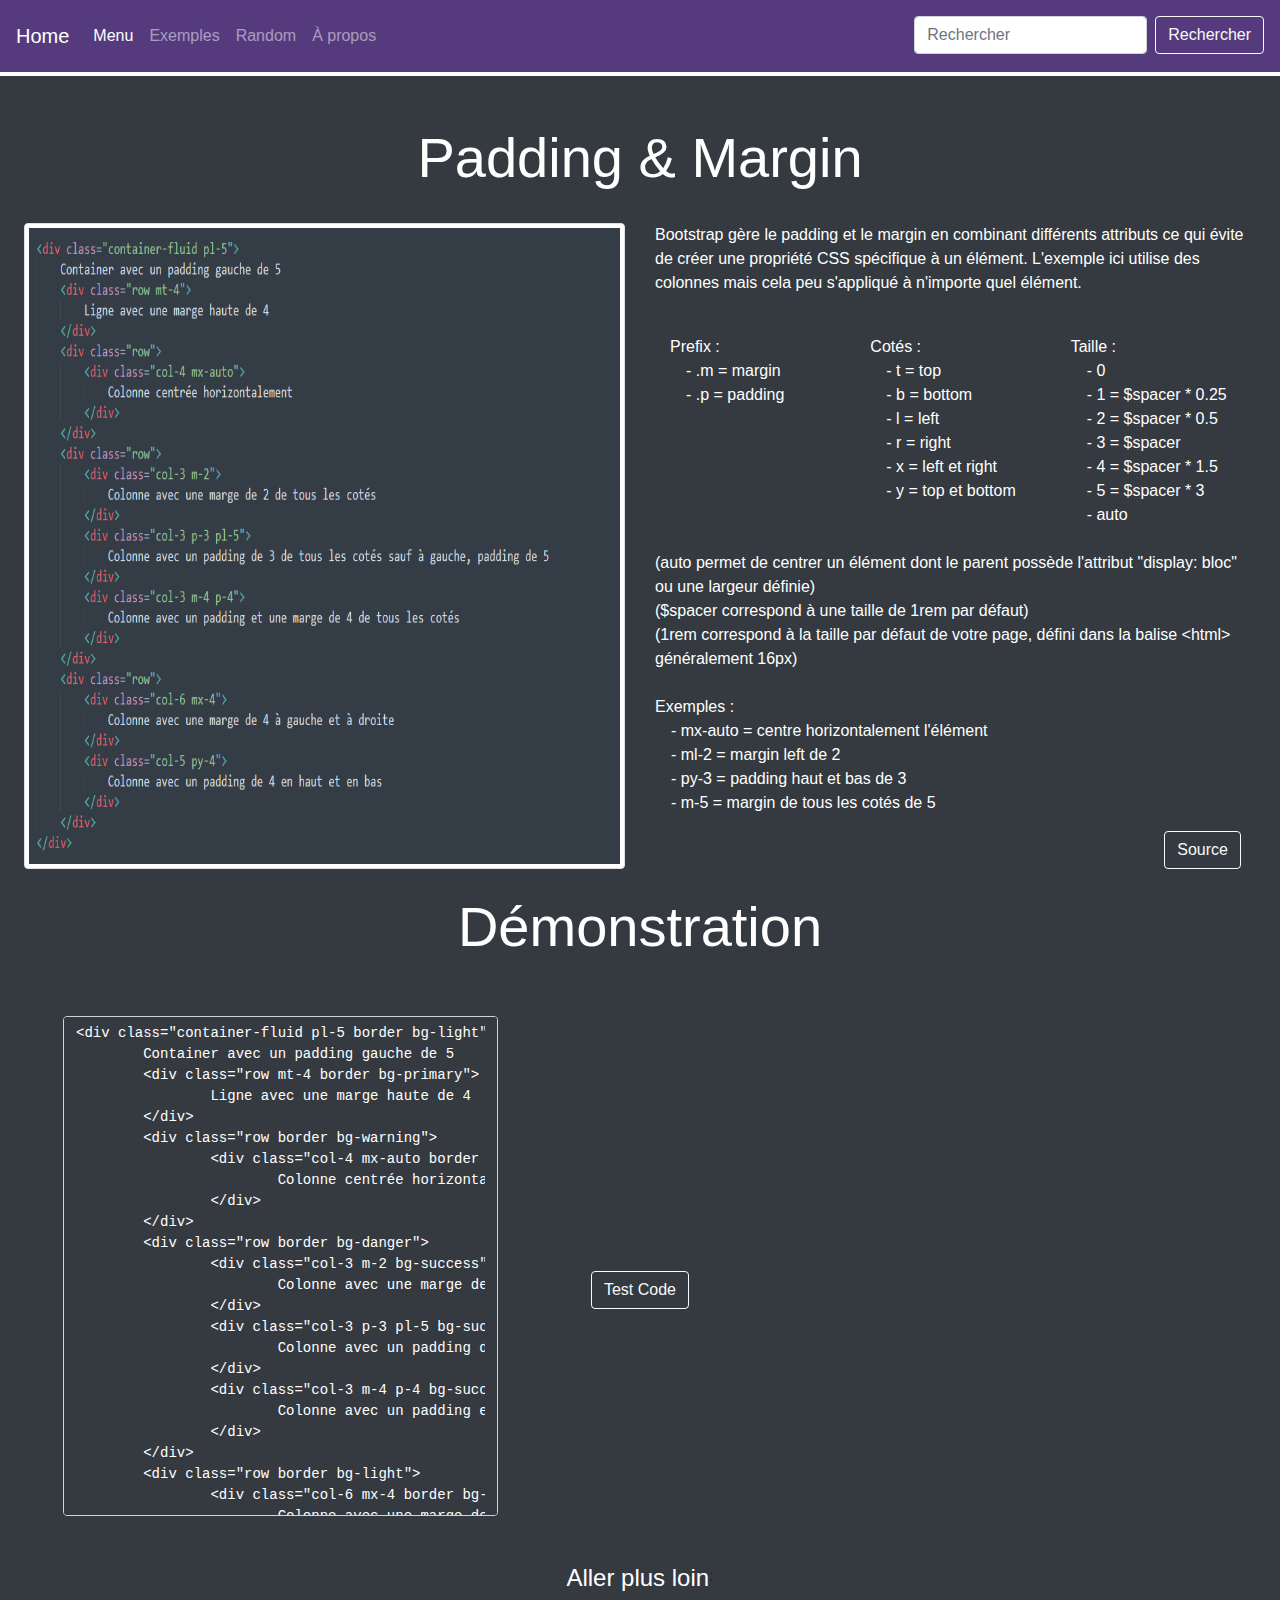
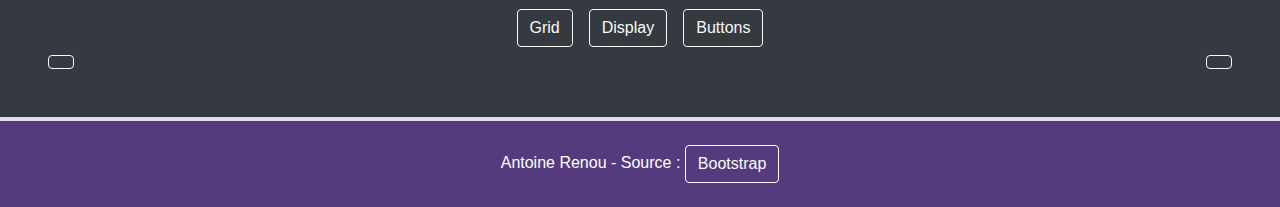
<file: views/spacing.html>
<!DOCTYPE html>
<html>
<head>
	<title>Grid</title>
	<meta charset="utf-8">
	<meta name="viewport" content="width=device-width, initial-scale=1, shrink-to-fit=no">
	<meta NAME='Author' CONTENT='Renou Antoine'>
	<meta NAME='Language' CONTENT='fr'>
	<link href="../bootstrap/css/bootstrap.min.css" rel="stylesheet">
	<link rel="stylesheet" type="text/css" href="../css/menu.css">
</head>
<body class="bg-dark">
	<div class="container-fluid p-0">

		<!-- NavBar -->
		<header>
			<nav class="navbar navbar-expand-md navbar-dark p-3" id="navbar">
				<a class="navbar-brand" href="../index.html">Home</a>
				<button class="navbar-toggler" type="button" data-toggle="collapse" data-target="#navbarNavAltMarkup" aria-controls="#navbarNavAltMarkup" aria-expanded="false" aria-label="Toggle navigation">
					<span class="navbar-toggler-icon"></span>
				</button>

				<ul class="collapse navbar-collapse align-items-start navbar-nav" id="navbarNavAltMarkup">
					<li class="nav-item">
						<a class="nav-link active" href="menu.html">Menu</a>
					</li>
					<li class="nav-item ">
						<a class="nav-link" href="#">Exemples</a>
					</li>
					<li class="nav-item">
						<a class="nav-link" href="#">Random</a>
					</li>
					<li class="nav-item">
						<a class="nav-link" href="#">À propos</a>
					</li>
					<li class="nav-item ml-auto">
						<form class="form-inline">
							<input class="form-control mr-sm-2" type="search" placeholder="Rechercher" aria-label="Search">
							<button class="btn btn-outline-light my-2 my-sm-0 ml-auto" type="submit">Rechercher</button>
						</form>
					</li>
				</ul>	

			</nav>
		</header>
		<!-- Titre -->
		<h1 class="text-center text-white mt-5 display-4">Padding & Margin</h1>

		<div class="row p-4">
			<!-- Image -->
			<div class="col-12 col-md-6 d-flex justify-content-center">
				<img class="img-fluid img-thumbnail" src="../images/spacing_img.png">
			</div>

			<!-- Présentation -->
			<div class="col-12 col-md-6 d-flex align-items-center pt-5 pt-md-0">
				<div class="container-fluid text-white">
					<div class="row">
						<p>Bootstrap gère le padding et le margin en combinant différents attributs ce qui évite de créer une propriété CSS spécifique à un élément. L'exemple ici utilise des colonnes mais cela peu s'appliqué à n'importe quel élément.<br/>
							<br/>
						</p>
					</div>

					<div class="row text-white">
						<div class="col">
							Prefix :<br/>
							&emsp;- .m = margin<br/>
							&emsp;- .p = padding<br/>
						</div>
						<div class="col">
							Cotés :<br/>
							&emsp;- t = top<br/>
							&emsp;- b = bottom<br/>
							&emsp;- l = left<br/>
							&emsp;- r = right<br/>
							&emsp;- x = left et right<br/>
							&emsp;- y = top et bottom<br/>
						</div>
						<div class="col">
							Taille : <br/>
							&emsp;- 0 <br/>
							&emsp;- 1 = $spacer * 0.25<br/>
							&emsp;- 2 = $spacer * 0.5<br/>
							&emsp;- 3 = $spacer<br/>
							&emsp;- 4 = $spacer * 1.5<br/>
							&emsp;- 5 = $spacer * 3<br/>
							&emsp;- auto
						</div>
					</div>
					<div class="row">
						<p>
							<br/>
							(auto permet de centrer un élément dont le parent possède l'attribut "display: bloc" ou une largeur définie)<br/>
							($spacer correspond à une taille de 1rem par défaut)<br/>
							(1rem correspond à la taille par défaut de votre page, défini dans la balise &lt;html&gt; généralement 16px)<br/>
							<br/>
							Exemples :<br/>
							&emsp;- mx-auto = centre horizontalement l'élément<br/>
							&emsp;- ml-2 = margin left de 2<br/>
							&emsp;- py-3 = padding haut et bas de 3<br/>
							&emsp;- m-5 = margin de tous les cotés de 5
						</p>
					</div>
					
					<a class="btn btn-outline-light float-right" href="https://getbootstrap.com/docs/4.0/utilities/spacing/">Source</a>
				</div>
			</div>


		</div>

		<!-- Démonstration -->
		<div class="row justify-content-center">
			<h1 class="text-center text-white display-4 pt-0 pb-5">Démonstration</h1>
		</div>
		
		<div class="row mx-4">
			<!-- Code -->
			<div class="col-12 col-md-5">
				<div contenteditable="true" spellcheck="false" class="form-control ml-4 mb-4 bg-dark" style="width: 90%; height: 500px; overflow: auto;">

					<pre id="code" class="text-white">

					</pre>
				</div>
			</div>

			<div class="col-12 col-md-2 d-flex justify-content-center align-items-center mt-4">
				<button class="btn btn-outline-light" onclick="transfer()">Test Code</button>
			</div>	

			<!-- Visuel -->
			<div id="visuel" class="col-12 my-3 col-md-5 d-flex align-items-center">
				
			</div>

		</div>
		
		<!-- Aller plus loin -->
		<div class="row pt-4">

			<div class="col-12 d-flex justify-content-center mb-2">
				<h4 class="display-5 text-white">Aller plus loin </h4>:
			</div>

			<div class="col-12 d-flex justify-content-center mb-2">
				<a class="btn btn-outline-light mx-2" href="grid.html">Grid</a>
				<a class="btn btn-outline-light mx-2" href="display.html">Display</a>
				<a class="btn btn-outline-light mx-2" href="buttons.html">Buttons</a>
			</div>

			<div class="col-6 d-flex align-items-end">
				<button type="button" class="btn btn-outline-light ml-5">
					<i class="fa fa-chevron-left text-left"></i> 
				</button>
			</div>

			<div class="col-6 d-flex justify-content-end align-items-end">
				<button type="button" class="btn btn-outline-light mr-5">
					<i class="fa fa-chevron-right text-left"></i> 
				</button>
			</div>

		</div>

		<!-- Footer -->
		<div class="row mt-5 border-top p-4" id="footer">
			<div class="col-12 text-center">

				Antoine Renou - Source : <a class="btn btn-outline-light rounded border-white" href="https://getbootstrap.com/">Bootstrap</a>

			</div>
		</div>

	</div>

	<!--Script-->
	<script type="text/javascript" src="../bootstrap/js/jquery-3.4.1.min.js"></script>
	<script type="text/javascript" src="../bootstrap/js/popper.min.js"></script>
	<script type="text/javascript" src="../bootstrap/js/bootstrap.min.js"></script>
	<script type="text/javascript" src="../js/font_awesome.js"></script>
	<script type="text/javascript" src="../js/demonstration.js"></script>
	<script type="text/javascript">fill('../html_exemples/spacing_exemple.html');</script>
	<script type="text/javascript">transfer();</script>
</body>
</html>
</file>
<file: css/menu.css>
article button{
	border-width: 0.5em !important;
	height: 18em;
	width: 18em;
}

#navbar{
	border-bottom: solid 0.3em white;
	background-color: #553b7d;
}

#footer{
	background-color: #553b7d;
	color: white;
	border-width: 0.3em !important; 
}
</file>
